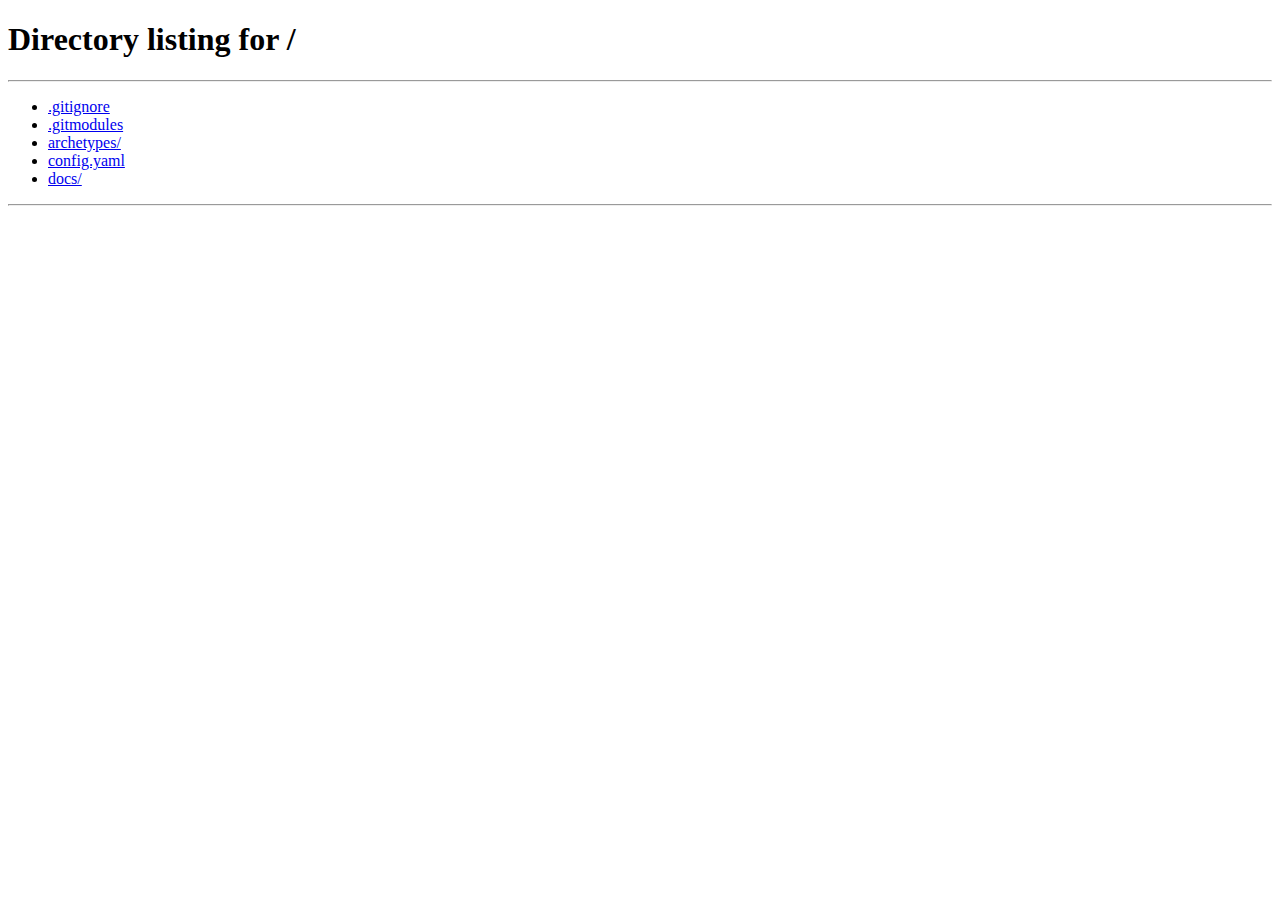
<file: docs/uk/index.html>
<!DOCTYPE html>
<html lang="uk">
  <head>
    <title>/</title>
    <link rel="canonical" href="/">
    <meta name="robots" content="noindex">
    <meta charset="utf-8">
    <meta http-equiv="refresh" content="0; url=/">
  </head>
</html>
</file>
